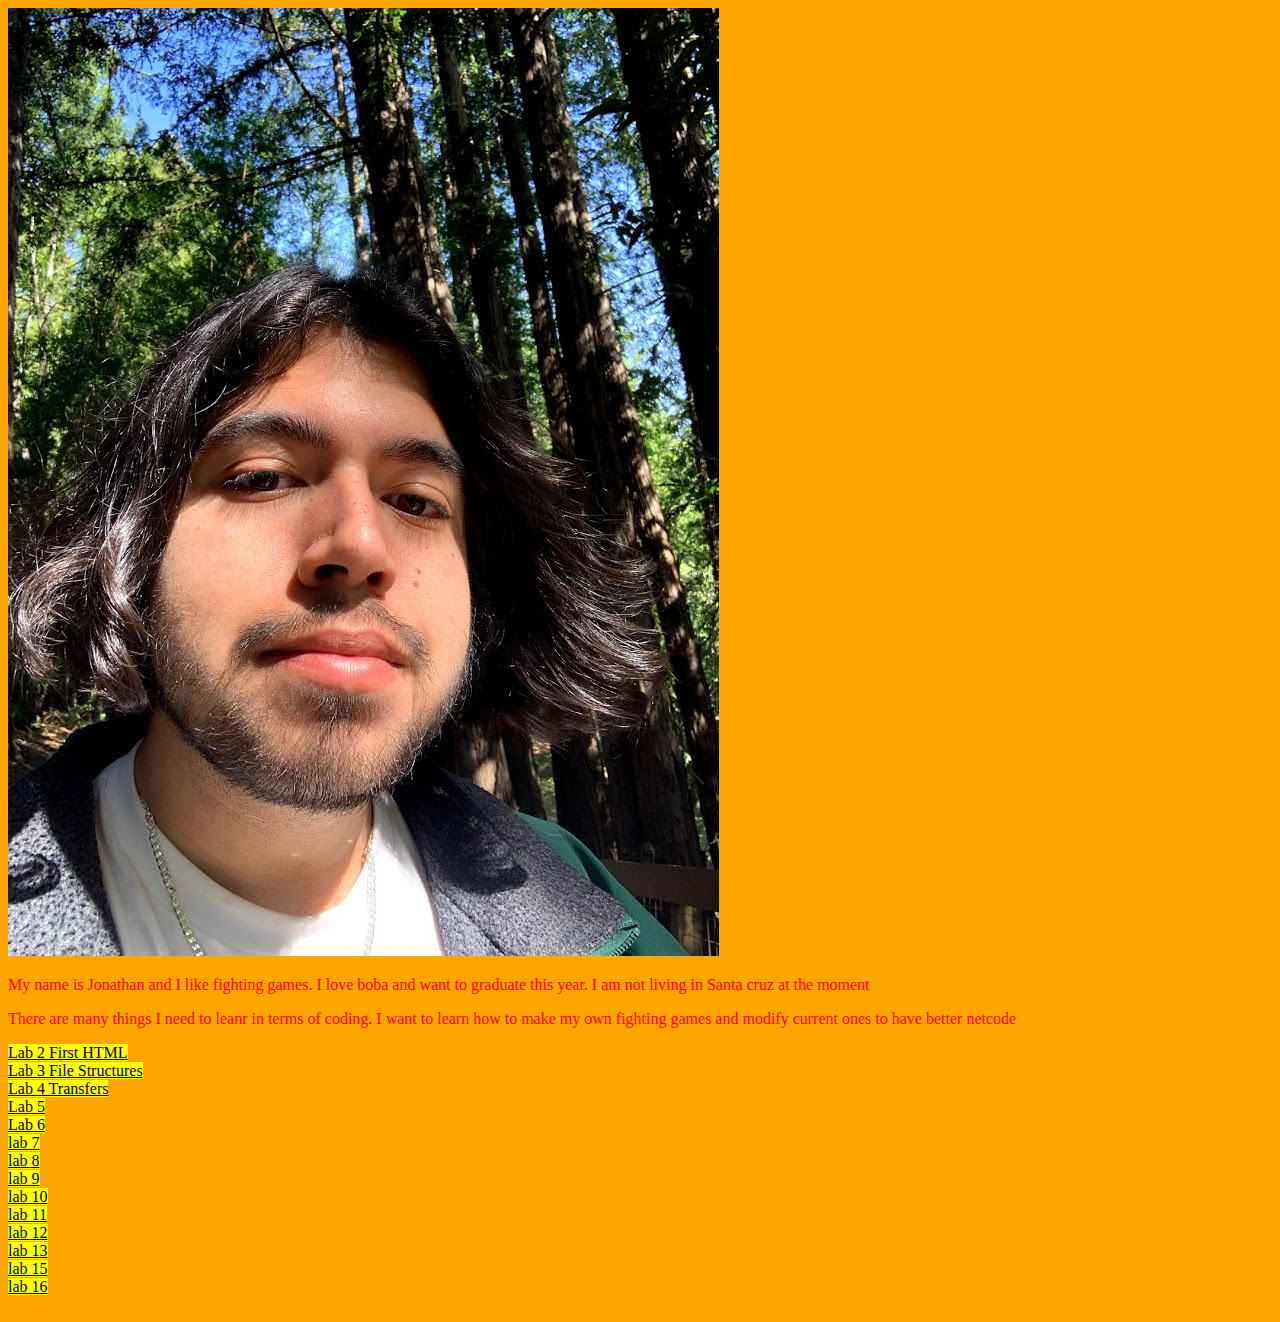
<file: index.html>
<!DOCTYPE html>
<html>
<head>
	<title>About myself</title>
	<link rel="stylesheet" type="text/css" href="css/site.css">
</head>

<body>
	<img id="my-portrait" src="img/me.jpg" />

	<main>
		<p> My name is Jonathan and I like fighting games. I love boba and want to graduate this year. I am not living in Santa cruz at the moment</p>

		<p>There are many things I need to leanr in terms of coding. I want to learn how to make my own fighting games and modify current ones to have better netcode</p>
	</main>
<Li><a href="lab2/index.html">Lab 2 First HTML</a></Li>
<Li><a href="lab3/index.html">Lab 3 File Structures</a></Li>
<Li><a href="lab4/index.html">Lab 4 Transfers</a></Li>
<Li><a href="lab5/index.html">Lab 5 </a></Li>
<Li><a href="lab6/index.html">Lab 6 </a></Li>
<Li><a href="lab7/index.html">lab 7 </a></Li>
<Li><a href="lab8/index.html">lab 8 </a></Li>
<Li><a href="lab9/index.html">lab 9 </a></Li>
<Li><a href="lab10/index.html">lab 10 </a></Li>
<Li><a href="lab11/index.html">lab 11 </a></Li>
<Li><a href="lab12/index.html">lab 12 </a></Li>
<Li><a href="lab13/index.html">lab 13 </a></Li>
<Li><a href="lab15/index.html">lab 15 </a></Li>
<Li><a href="lab16/index.html">lab 16 </a><Li>

 </ul>
</div>

</body>
</html>
</file>
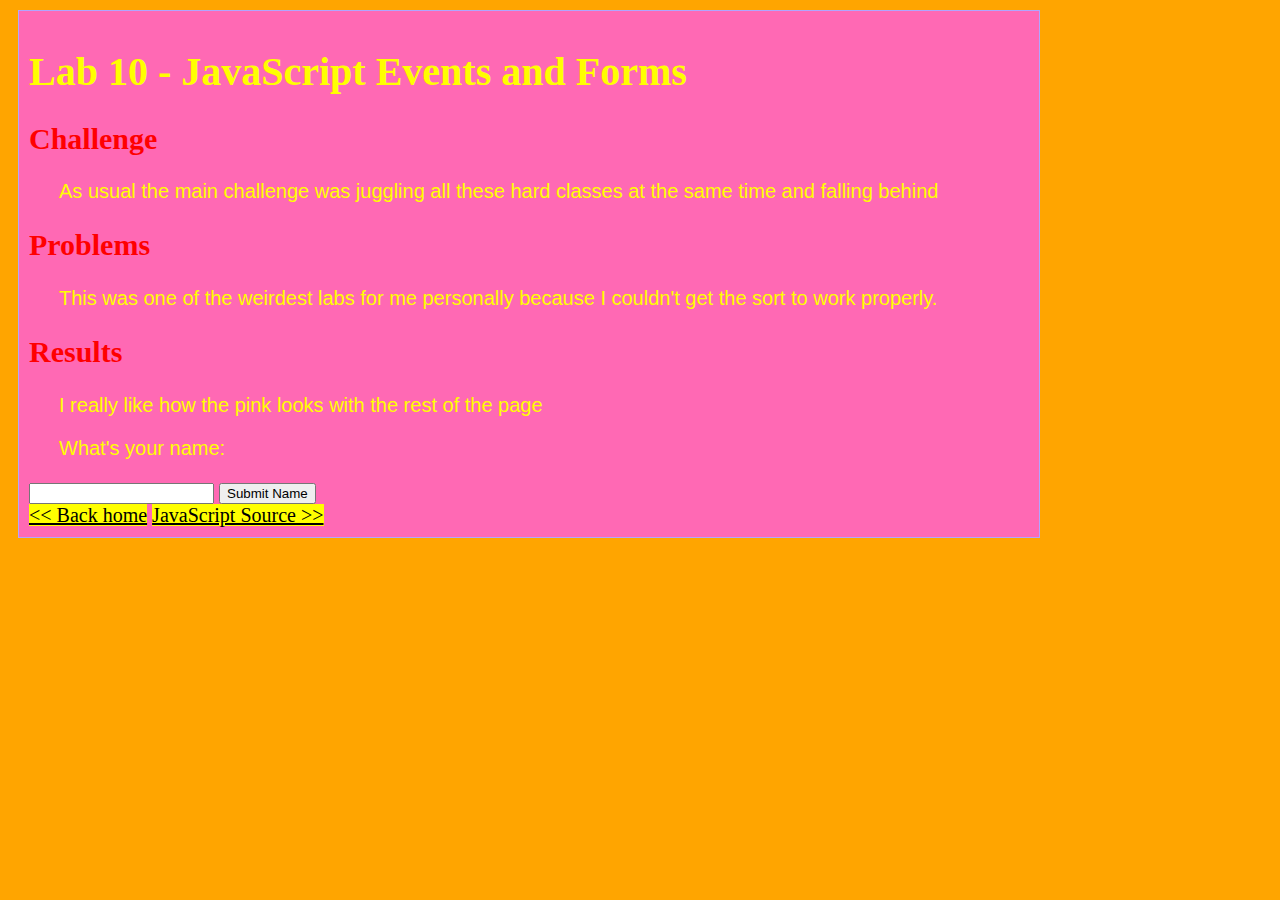
<file: lab10/index.html>
<!DOCTYPE html>
<html>
	<head>
		<title>Lab 10 - JavaScript Events and Forms</title>
		<link rel="stylesheet" type="text/css" href="../css/site.css">
		<link rel="stylesheet" type="text/css" href="css/index.css">
		<script src="js/lab10.js" defer></script>
	</head>
	<body>
		<main id="content">
			<section class="intro">
				<h1>Lab 10 - JavaScript Events and Forms</h1>
				<p></p>
			</section>

			<section class="challenges">
				<h2>Challenge</h2>
				<p>As usual the main challenge was juggling all these hard classes at the same time and falling behind </p>
			</section>

			<section class="problems">
				<h2>Problems</h2>
				<p>This was one of the weirdest labs for me personally because I couldn't get the sort to work properly.</p>
			</section>

			<section class="results">
				<h2>Results</h2>
				<p>I really like how the pink looks with the rest of the page</p>

				<p>What's your name: </p>
				<div id=input>
					<input type="text" id="my-input">
					<button id="my-button">Submit Name </button>
				</div>

				<div id=output>
				</div>

				<div class="linkbox">
					<a class="homelink" href="../index.html">&lt;&lt; Back home</a>
					<a class="sourcelink" href="js/lab.js" target="source">JavaScript
						Source &gt;&gt;</a>
				</div>

			</section>
		</main>
	</body>
</html>
</file>
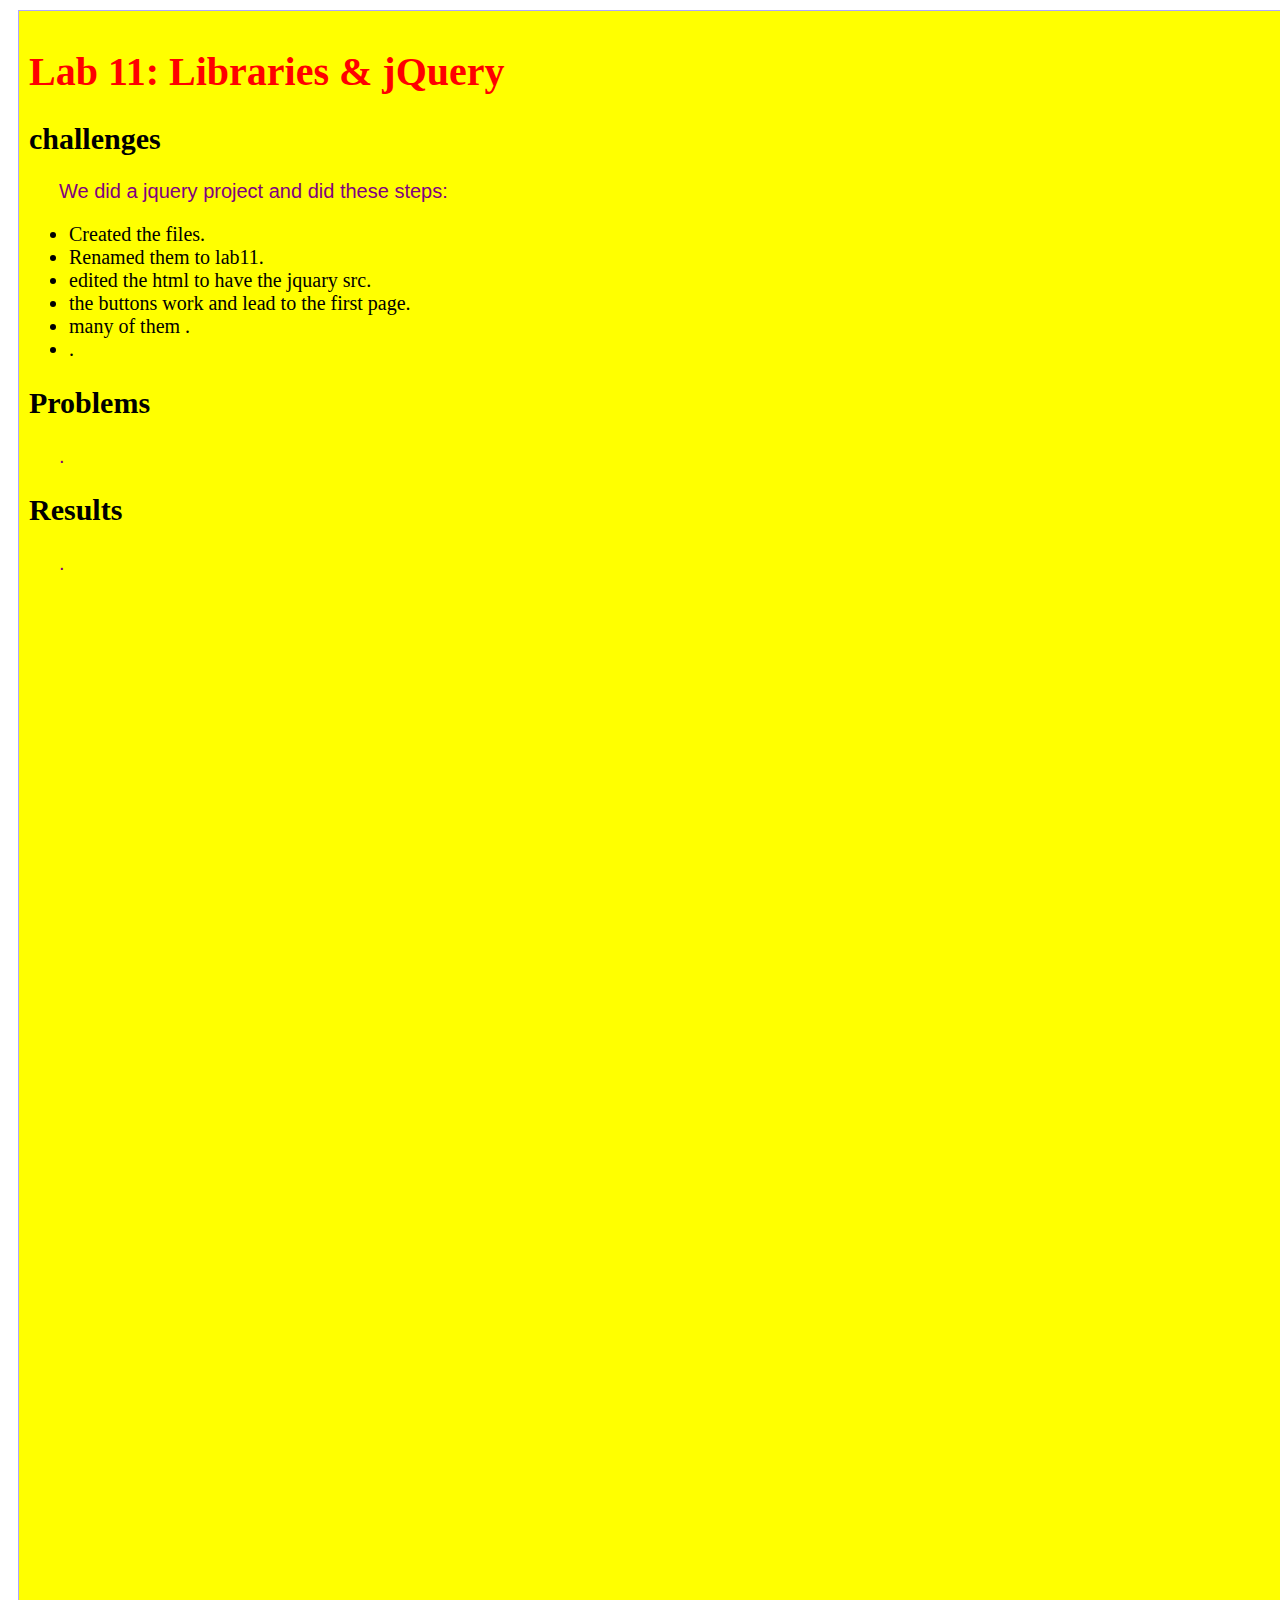
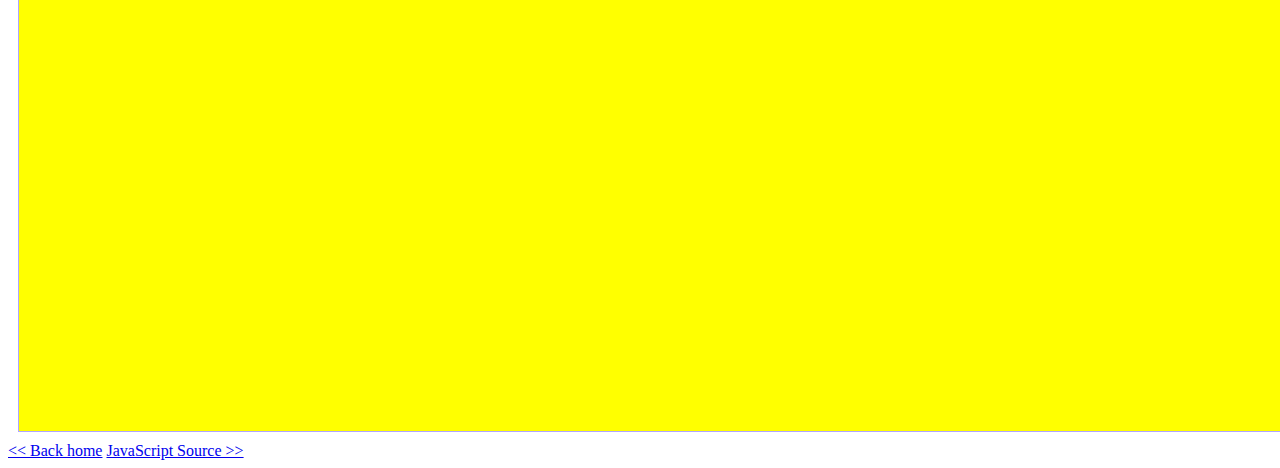
<file: lab11/index.html>
<html>
<head>
        <title>Lab 11 Javascript for the web</title>
        <script
             src="https://code.jquery.com/jquery-3.5.1.min.js"
             integrity="sha256-9/aliU8dGd2tb6OSsuzixeV4y/faTqgFtohetphbbj0="
             crossorigin="anonymous"></script>


        <script src="js/lab11.js" defer></script>
        <link rel="stylesheet" type="text/css" href="css/index.css">

</head>
<body>

  <div id="output">
    <h1>Lab 11: <span id="title">Libraries & jQuery</span></h1>

     <div id="challenge" class="sectionbox">
       <h2>challenges</h2>
       <p>We did a jquery project and did these steps:
         <ul>
           <li>Created the files.</li>
           <li>Renamed them to lab11.</li>
           <li>edited the html to have the jquary src.</li>
           <li>the buttons work and lead to the first page.</li>
           <li>many of them .</li>
           <li>. </li>
         </ul>
       </p>
     </div>

     <div id="problem" class="sectionbox">
       <h2>Problems</h2>
       <p>.</p>
     </div>

     <div id="result" class="sectionbox">
       <h2>Results</h2>
       <p>.</p>
     </div>

     </div>
     <nav class="linkbox">
       <a class="homelink" href="../index.html">&lt;&lt; Back home</a>
       <a class="sourcelink" href="js/index.js" target="source">JavaScript Source &gt;&gt;</a>
     </nav>
   </main>
 </body>
</html>
</file>
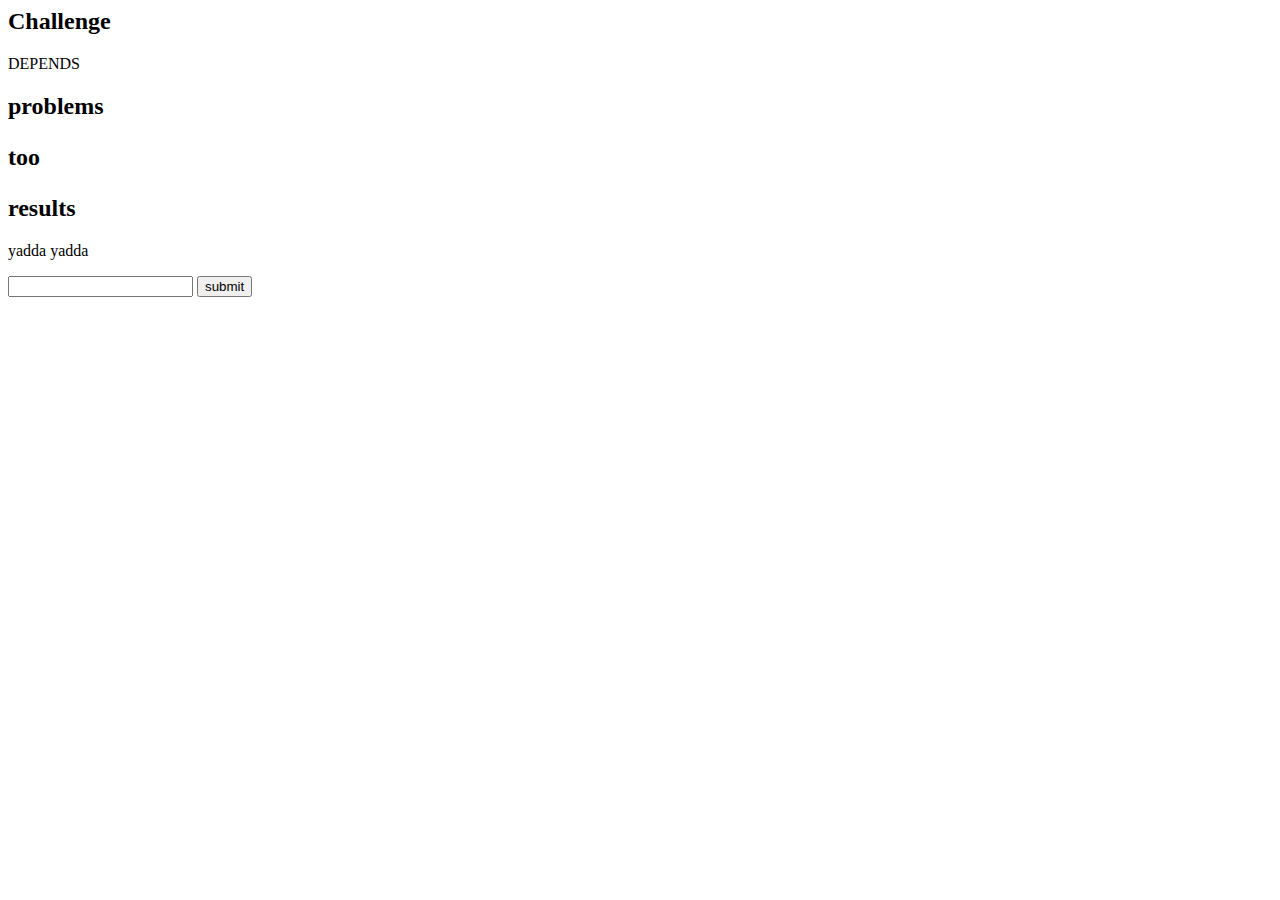
<file: lab12/index.html>
<html>
    <head>
      <title>Lab12: Conditionals</title>
      <script src= "https://code.jquery.com.jquery-3.5.1.min.js"</script>

      <link rel="stylesheet" type="text/css" href="css/lab12.css">

      <script src="js/lab12.js" defer></script>

      </head>

      <body>
        <div id="challenges" class=<"sectionbox">
         <h2>Challenge</h2>

         <p>DEPENDS</p>

         </div>

         <div id= "problems"  class="sectionbox">
           <h2>problems<h2>
             <p>too<p>
            </div>

        <div id= "results" class="sectionbox">
           <h2>results</h2>
           <p> yadda yadda</p>
          </div>

          <input type= "text" id="input">
          <button id="button">submit</button>

      </html>
</file>
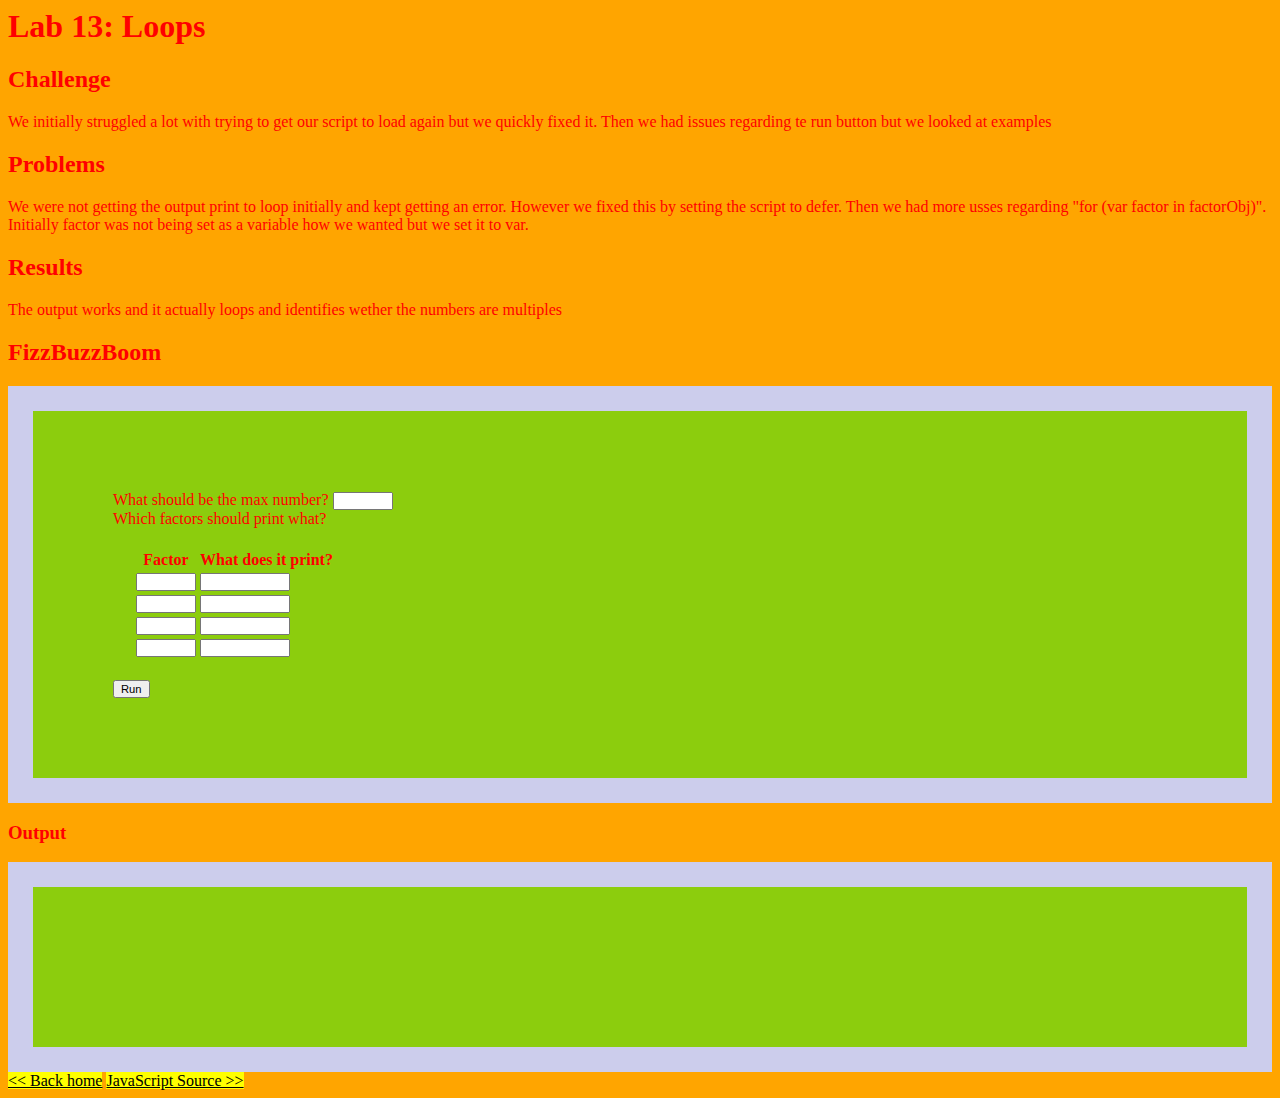
<file: lab13/index.html>
<html>



    <head>


    <title>Lab 13: Loops</title>
    <link rel="stylesheet" type="text/css" href="../css/site.css">
    <link rel="stylesheet" type="text/css" href="css/index.css">
    <script src="js/lab13.js" defer></script>

    </head>



    <body>
        <div id="content">
      <h1>Lab 13: Loops</h1>
        <h2>Challenge</h2>

            <p>We initially struggled a lot with trying to get our script to load again but we quickly fixed it. Then we had issues regarding te run button but we looked at examples </p>
        <h2>Problems</h2>

            <p>We were not getting the output print to loop initially and kept getting an error.  However we fixed this by setting the script to defer. Then we had more usses regarding  "for (var factor in factorObj)". Initially factor was not being set as a variable how we wanted but we set it to var. </p>
        <h2>Results</h2>

            <p>The output works and it actually loops and identifies wether the numbers are multiples</p>
            <h2>FizzBuzzBoom</h2>
            <div id="input">
                What should be the max number? <input type="number" min=0 max="2500" id="max"><br>
                Which factors should print what?<br>
            <table>
                <tr>
                    <th>Factor</th>
                      <th>What does it print?</th>
                </tr>
                <tr>
                    <td><input type="number" min=0 max="23" id="num0"></td>
                    <td><input type="text" id="text0"></td>
                  </tr>
                  <tr>
                    <td><input type="number" min=0 max="23" id="num1"></td>
                    <td><input type="text" id="text1"></td>
                </tr>
                <tr>

                      <td><input type="number" min=0 max="23" id="num2"></td>
                        <td><input type="text" id="text2"></td>
                  </tr>
                  <tr>
                    <td><input type="number" min=0 max="23" id="num3"></td>
                    <td><input type="text" id="text3"></td>
                    </tr>


                </table>
                <button id="submit">Run</button>
            </div>
            <h3>Output</h3>
            <div id="output"></div>
        </div>
            <div class="linkbox">
                <a class="homelink" href="../index.html">&lt;&lt; Back home</a>
                <a class="sourcelink" href="js/lab13.js" target="source">JavaScript Source &gt;&gt;</a>
            </div>
    </body>
</html>
</file>
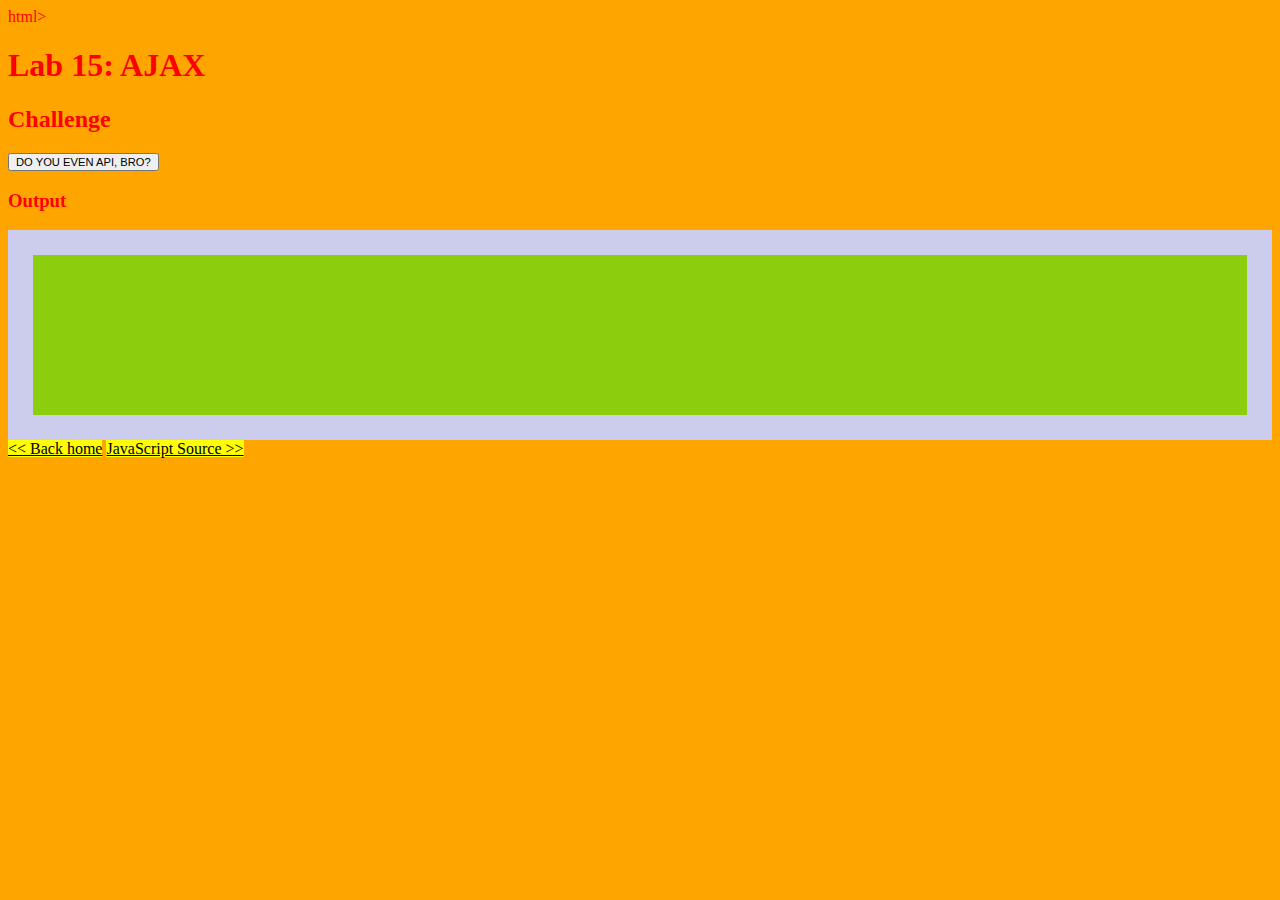
<file: lab15/index.html>
html>
    <head>
        <title>Lab 15: AJAX</title>
        <link rel="stylesheet" type="text/css" href="../css/site.css">
        <link rel="stylesheet" type="text/css" href="css/index.css">
        <script
          src="https://code.jquery.com/jquery-3.6.0.min.js"
          integrity="sha256-/xUj+3OJU5yExlq6GSYGSHk7tPXikynS7ogEvDej/m4="
          crossorigin="anonymous"></script>
        <script src="js/lab15.js" defer></script>
    </head>
    <body>
        <div id="content">
            <h1>Lab 15: AJAX</h1>
            <h2>Challenge</h2>
            <p></p>
            <h2></h2>
            <p></p>
            <h2></h2>
            <p></p>

            <button id="api-button">DO YOU EVEN API, BRO?</button>

            <h3>Output</h3>
            <div id="output"></div>
        </div>
            <div class="linkbox">
                <a class="homelink" href="../index.html">&lt;&lt; Back home</a>
                <a class="sourcelink" href="js/lab12.js" target="source">JavaScript Source &gt;&gt;</a>
            </div>
    </body>
</html>
</file>
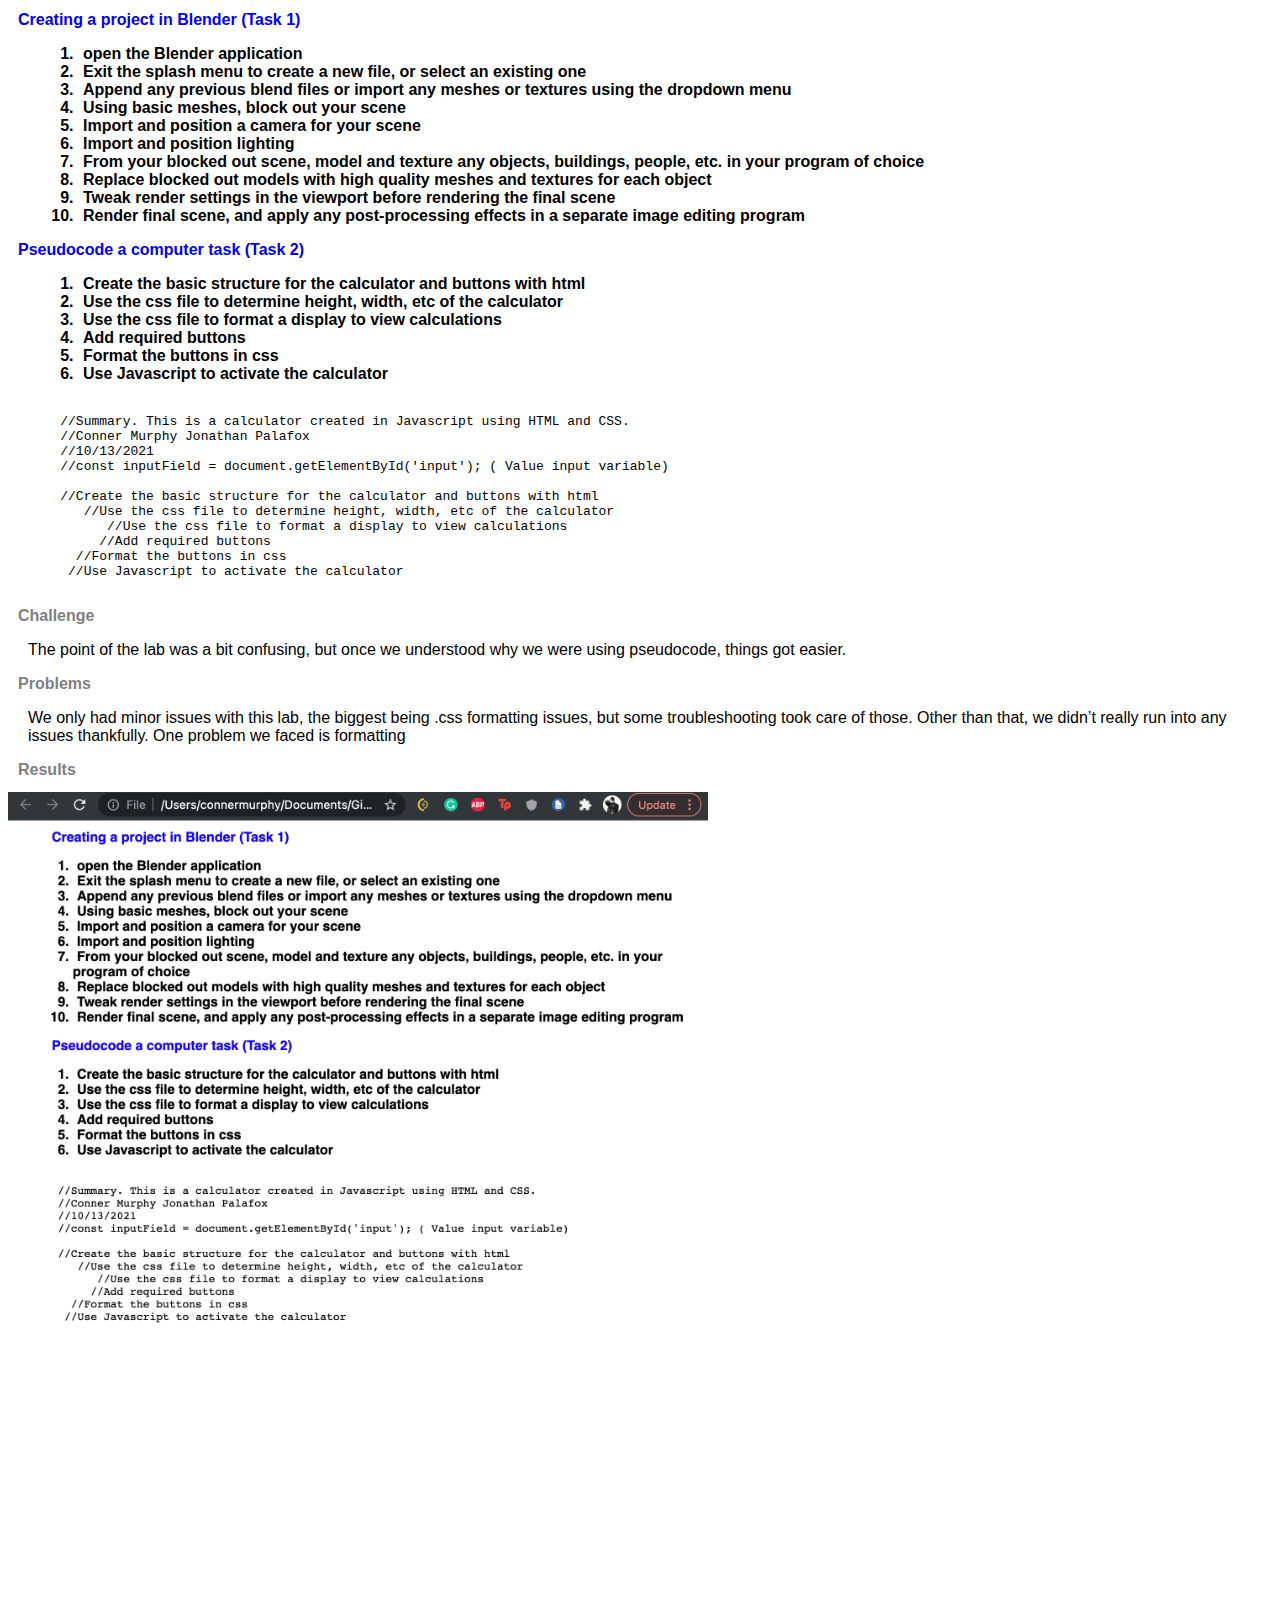
<file: lab4/index.html>
<!DOCTYPE html>
<html>
<head>
	<title>Lab 4 - Pseudocoding</title>
	<link rel="stylesheet" type="text/css" href="css/lab.css">
</head>
<body>
	<div>
		<h1>Creating a project in Blender (Task 1)<h1>
			<ol>
				<li> open the Blender application </li>
				<li> Exit the splash menu to create a new file, or select an existing one </li>
				<li> Append any previous blend files or import any meshes or textures using the dropdown menu </li>
				<li> Using basic meshes, block out your scene </li>
				<li> Import and position a camera for your scene </li>
				<li> Import and position lighting </li>
				<li> From your blocked out scene, model and texture any objects, buildings, people, etc. in your program of choice </li>
				<li> Replace blocked out models with high quality meshes and textures for each object </li>
				<li> Tweak render settings in the viewport before rendering the final scene </li>
				<li> Render final scene, and apply any post-processing effects in a separate image editing program </li>
		</div>
		<div>
			<h1>Pseudocode a computer task (Task 2)<h1>
				<ol>
					<li> Create the basic structure for the calculator and buttons with html</li>
						<li> Use the css file to determine height, width, etc of the calculator</li>
							<li> 	Use the css file to format a display to view calculations</li>
							<li> Add required buttons</li>
						<li> Format the buttons in css</li>
							<li> Use Javascript to activate the calculator</li>
		</div>

		<pre><code>
			//Summary. This is a calculator created in Javascript using HTML and CSS.
			//Conner Murphy Jonathan Palafox
			//10/13/2021
			//const inputField = document.getElementById('input'); ( Value input variable)

			//Create the basic structure for the calculator and buttons with html
			   //Use the css file to determine height, width, etc of the calculator
			      //Use the css file to format a display to view calculations
			     //Add required buttons
			  //Format the buttons in css
			 //Use Javascript to activate the calculator
		</pre></code>

<div>
	<h2>Challenge</h2>
		<p>The point of the lab was a bit confusing, but once we understood why we were using pseudocode, things got easier. </p>
	<h2>Problems</h2>
		<p> We only had minor issues with this lab, the biggest being .css formatting issues, but some troubleshooting took care of those. Other than that, we didn’t really run into any issues thankfully. One problem we faced is formatting  </p>
  <h2>Results</h2>
	  <img src="img/lab4image.png">
</div>

</body>
</html>
</file>
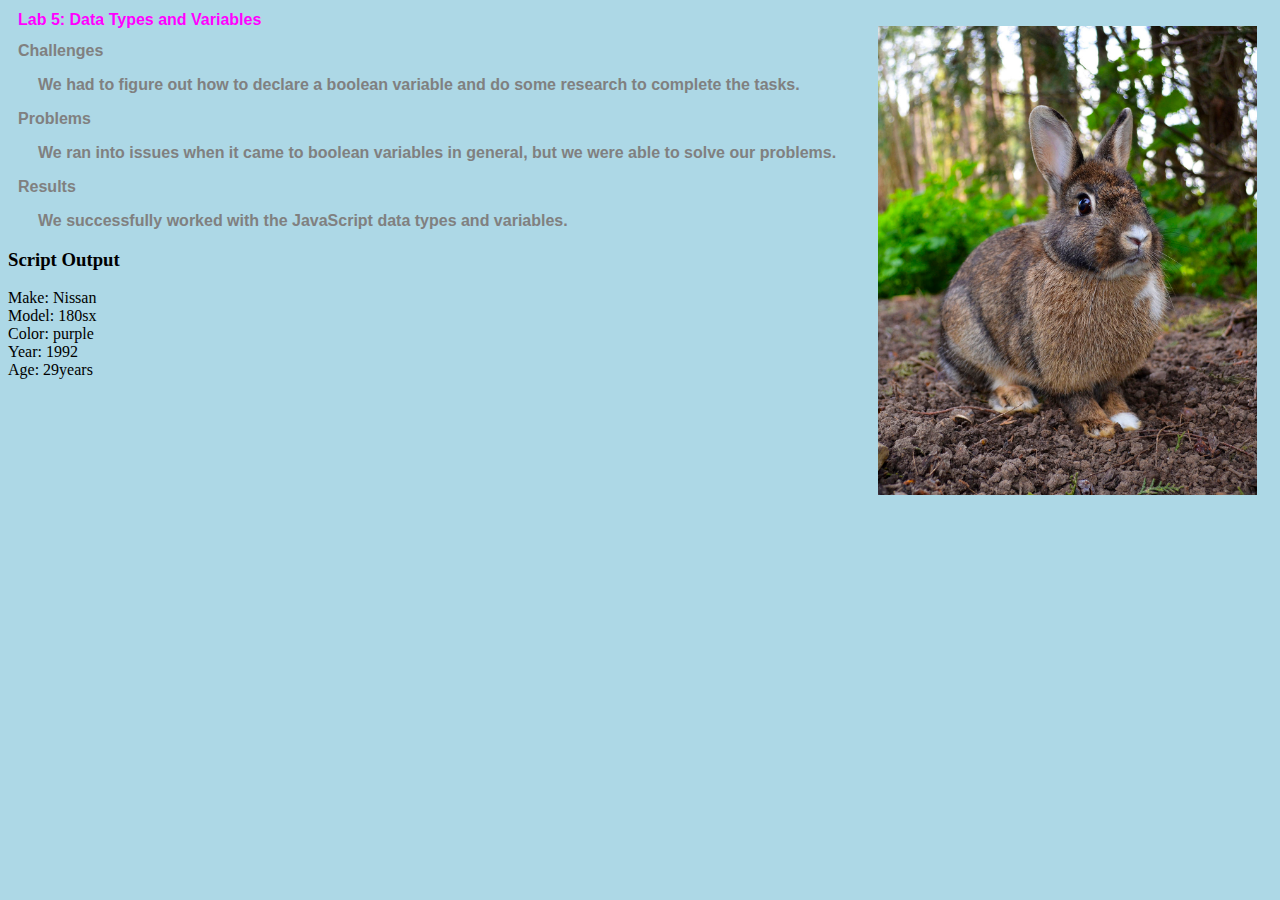
<file: lab5/index.html>
<!DOCTYPE html>
<html>



<head>
	<title>Lab 5 - Data Types and variables</title>

	<link rel="stylesheet" type="text/css" href="css/lab.css">
</head>

</div>
<body>
<head>

			 </head>


<img src="img/rabbit.jpg">
	<div>

		<div class=output>


		<h1>Lab 5: Data Types and Variables<h1>
		<h2>Challenges<h2>
		<p>We had to figure out how to declare a boolean variable and do some research to complete the tasks.
		<h2>Problems<h2>
		<p>We ran into issues when it came to boolean variables in general, but we were able to solve our problems.
		<h2>Results<h2>
		<p>We successfully worked with the JavaScript data types and variables.<p>
			<h3>Script Output</h3>
			<div class=output>
			<script type="text/javascript" src="js/lab.js"></script>

	<div>


</div>
</body>
</html>
</file>
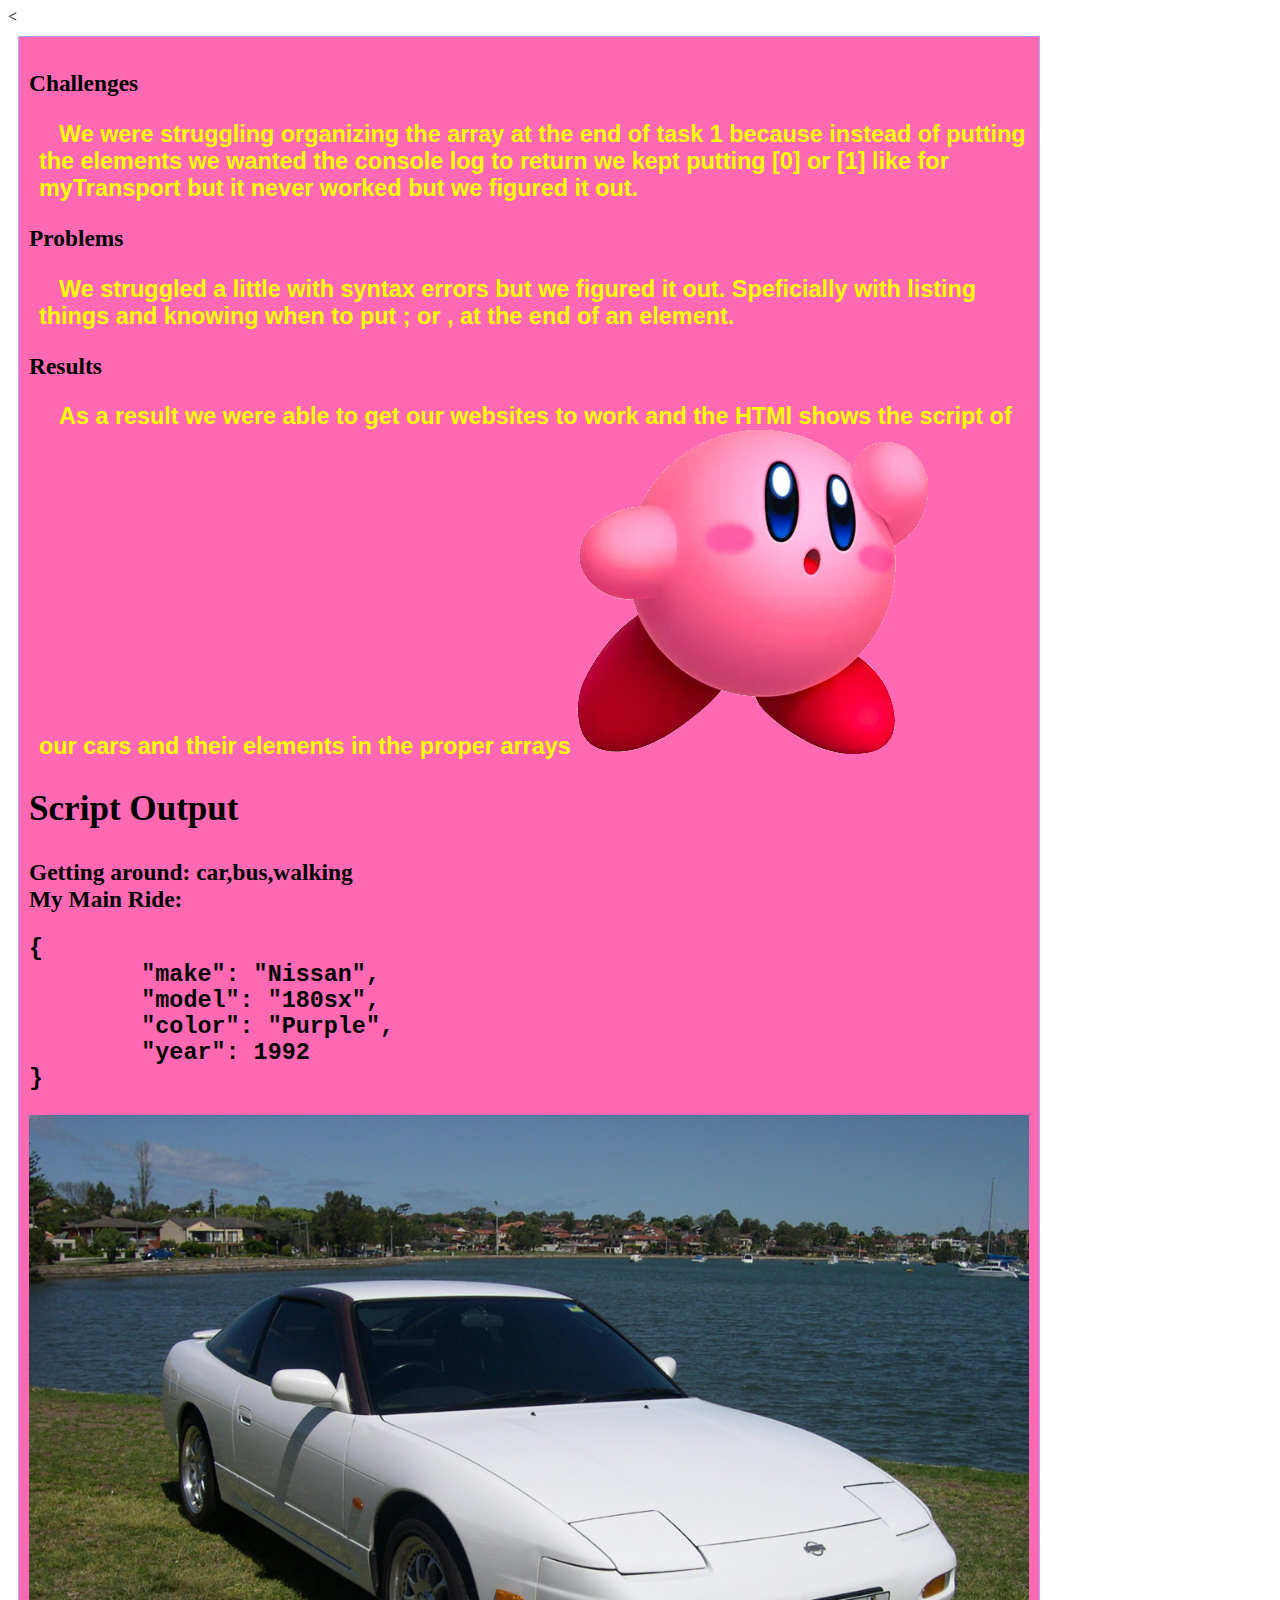
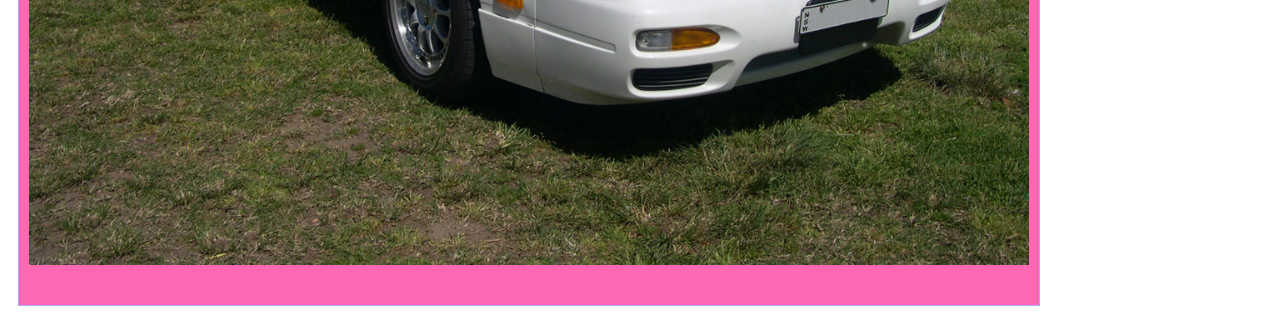
<file: lab6/index.html>
<!DOCTYPE html>




<html>


<head>
	<title>Lab 6 - /Topic</title><

	<link rel="stylesheet" type="text/css" href="css/lab.css">
</head>
<body>

<div id="content">
		<h3>Challenges<h3>
			<p>We were struggling organizing the array at the end of task 1 because instead of putting
				the elements we wanted the console log to return we kept putting [0] or [1] like for myTransport
				but it never worked but we figured it out.
		<h3>Problems<h3>
			<p>
				We struggled a little with syntax errors but we figured it out. Speficially with listing things and
				knowing when to put ; or , at the end of an element.
		<h3>Results<h3>
			  <p>As a result we were able to get our websites to work and the HTMl shows the script of our cars and their elements in the proper
				arrays

				<img src="img\kirby.png">

	 <div>
	     <h2>Script Output</h2>
	        <script src="js/lab.js"></script>
	           </div>

<img src="img\nissan 180.jpg">


	<div>
</body>
</html>
</file>
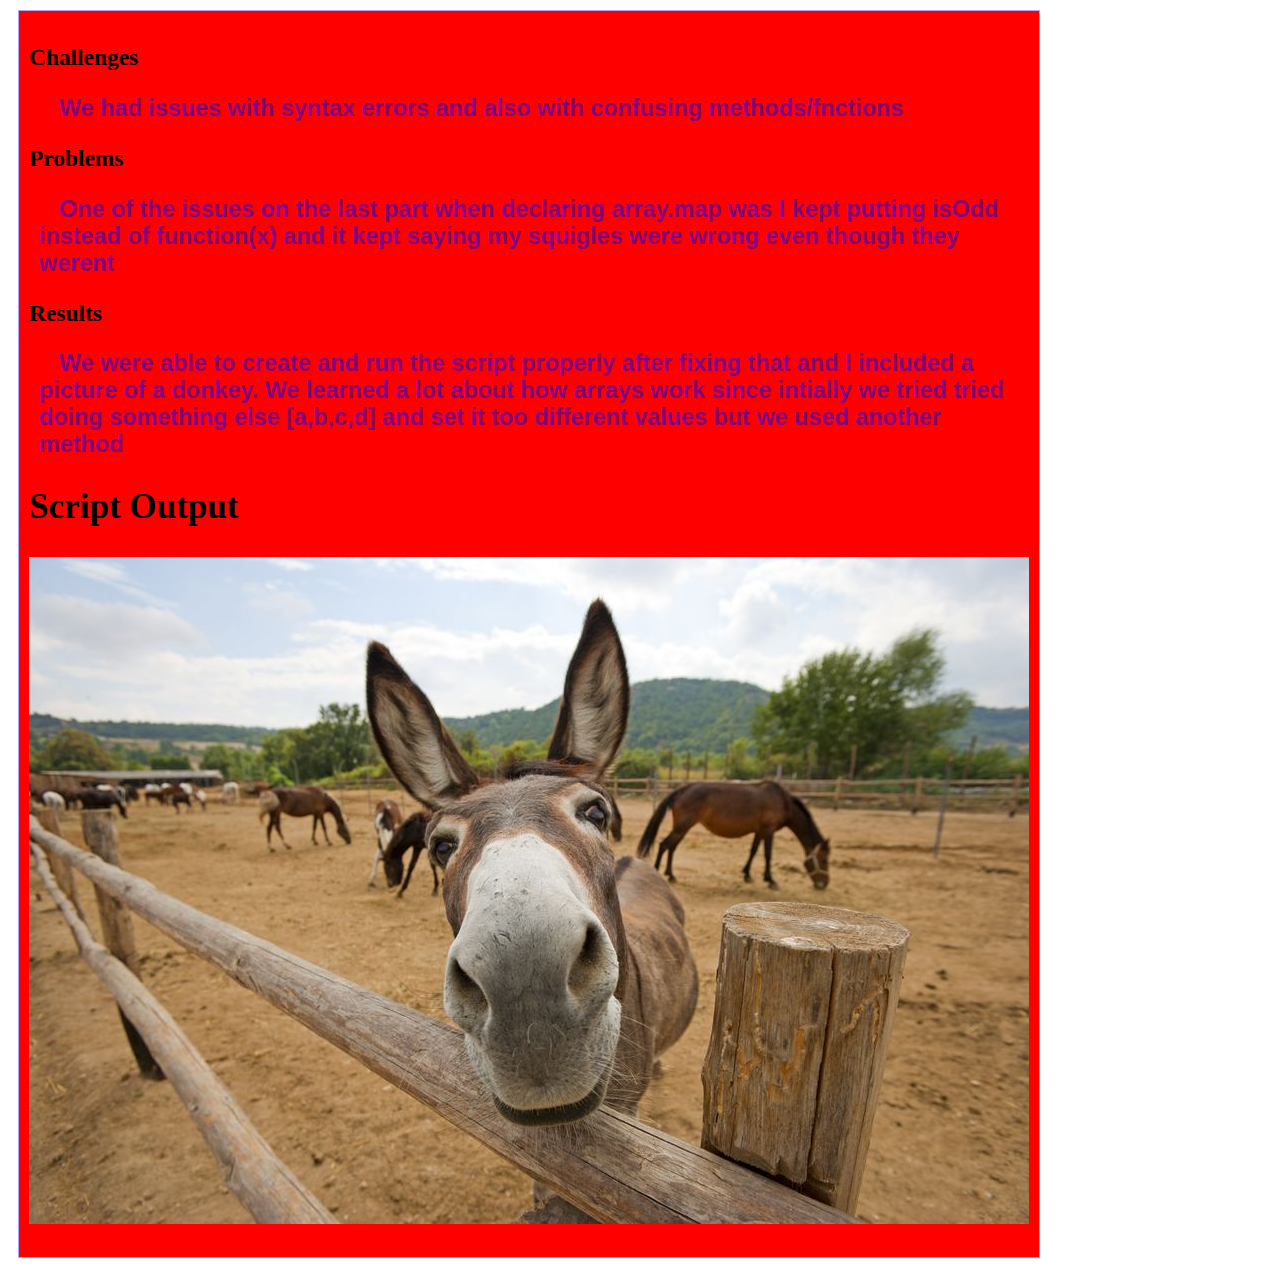
<file: lab8/index.html>
<html>
<head>
        <title>Lab 8 Anon Functions and Callbacs </title>
        <script src="js/lab8.js"></script>
        <link rel="stylesheet" type="text/css" href="css/index.css">

</head>
<body>

  <div id="content">
		  <h3>Challenges<h3>
			<p> We had issues with syntax errors and also with confusing methods/fnctions
		  <h3>Problems<h3>
			<p>One of the issues on the last part when declaring array.map was I kept putting isOdd instead of function(x) and it kept saying my squigles were wrong even though they werent
		  <h3>Results<h3>
			<p> We were able to create and run the script properly after fixing that and I included a picture of a donkey. We learned a lot about how arrays work since intially we tried tried doing something else [a,b,c,d] and set it too different values but we used another method
			

<div>
      <h2>Script Output</h2>
          <script src="js/lab8.js"></script>
            </div>

<img src="img\donkey.jpg">


	  <div>
 </body>
</html>
</file>
<file: css/site.css>
body {
  background-color: #ffa500 ;
}






   body {


  color: red;


}



  a[href] {


   color: #000000;


   background-color: #FFFF00;


}
</file>
<file: lab10/css/index.css>
h1 {
  color: yellow;
  font-size: 200%;
}

p{
  color: yellow;
  font-family: sans-serif;
  text-indent: 20px;
  margin-left: 10px;
}

img{
  max-width: 100%;
  height: auto;
}

#content {
  /*look up the hex code of the color you want to change the bg to*/
  background-color: hotpink;
  width: 1000px;
  min-height: 200px;
  padding: 10px;
  margin: 10px;
  border: solid 1px #b0a6ff;
  font-size: 20px;
</file>
<file: lab11/css/index.css>
h1 {
  color: red;
  font-size: 200%;
}

p{
  color: purple;
  font-family: sans-serif;
  text-indent: 20px;
  margin-left: 10px;
}

img{
  max-width: 100%;
  height: auto;
}

#output {
  /*look up the hex code of the color you want to change the bg to*/
  background-color: yellow;
  width: 10000px;
  min-height: 2000px;
  padding: 10px;
  margin: 10px;
  border: solid 1px #b0a6ff;
  font-size: 20px;
</file>
<file: lab13/css/index.css>
input[type="number"] {
    width: 60px;
}
input[type="text"] {
    width: 90px;
}

input#max {
    width: 60px;
}

table {
    padding: 20px;
}

input, button {
    font-size: 70%;
}

div#input, div#output {
    border: solid 25px #cccdec;
    padding: 80px;
    background-color: rgba(25, 245, 25, 0.5);
}


#output p {
    margin-top: 35;
    margin-bottom: 25;
}

#output.cols {
    -webkit-column-width: 200px;

}

.error {
    color: red;
    font-weight: bold;
}
</file>
<file: lab15/css/index.css>
input[type="number"] {
    width: 60px;
}
input[type="text"] {
    width: 90px;
}

input#max {
    width: 60px;
}

table {
    padding: 20px;
}

input, button {
    font-size: 70%;
}

div#input, div#output {
    border: solid 25px #cccdec;
    padding: 80px;
    background-color: rgba(25, 245, 25, 0.5);
}


#output p {
    margin-top: 35;
    margin-bottom: 25;
}

#output.cols {
    -webkit-column-width: 200px;

}

.error {
    color: red;
    font-weight: bold;
}
</file>
<file: lab4/css/lab.css>
h1 {
  font-family: "helvetica";
  color: blue;
  font-size: 100%;
  margin-left: 10px;
}
ol {
  font-family: "helvetica";
  color: black;
  font-size: 100%;
  margin-left: 20px;
  text-indent: 5px;
}
pre {
  color: black;
  margin-left: -135px;
}
h2 {
  font-family: "helvetica";
  color: grey;
  font-size: 100%;
  margin-left: 10px;
}
p {
  font-family: "helvetica";
  font: blue;
  margin-left: 20px;
}
img {
  max-width: 700px;
}
</file>
<file: lab5/css/lab.css>
h1 {
  font-family: "helvetica";
  color: #FF00FF;
  font-size: 100%;
  margin-left: 10px;
}
img {
   max-width:30%;
   height:30%;
}

 img {
  float: right;
  padding: 15px;
}


body {
  background-color: lightblue;
}





ol {
  font-family: "helvetica";
  color: black;
  font-size: 100%;
  margin-left: 20px;
  text-indent: 5px;
}
pre {
  color: black;
  margin-left: -135px;
}
h2 {
  font-family: "helvetica";
  color: grey;
  font-size: 100%;
  margin-left: 10px;
}
p {
  font-family: "helvetica";
  font: blue;
  margin-left: 20px;
}
</file>
<file: lab6/css/lab.css>
h1 {
  color: yellow;
  font-size: 200%;
}

p{
  color: yellow;
  font-family: sans-serif;
  text-indent: 20px;
  margin-left: 10px;
}

img{
  max-width: 100%;
  height: auto;
}

#content {
  /*look up the hex code of the color you want to change the bg to*/
  background-color: hotpink;
  width: 1000px;
  min-height: 200px;
  padding: 10px;
  margin: 10px;
  border: solid 1px #b0a6ff;
  font-size: 20px;
</file>
<file: lab8/css/index.css>
h1 {
  color: purple;
  font-size: 200%;
}

p{
  color: purple;
  font-family: sans-serif;
  text-indent: 20px;
  margin-left: 10px;
}

img{
  max-width: 100%;
  height: auto;
}

#content {
  /*look up the hex code of the color you want to change the bg to*/
  background-color: red;
  width: 1000px;
  min-height: 200px;
  padding: 10px;
  margin: 10px;
  border: solid 1px #b0a6ff;
  font-size: 20px;
</file>
